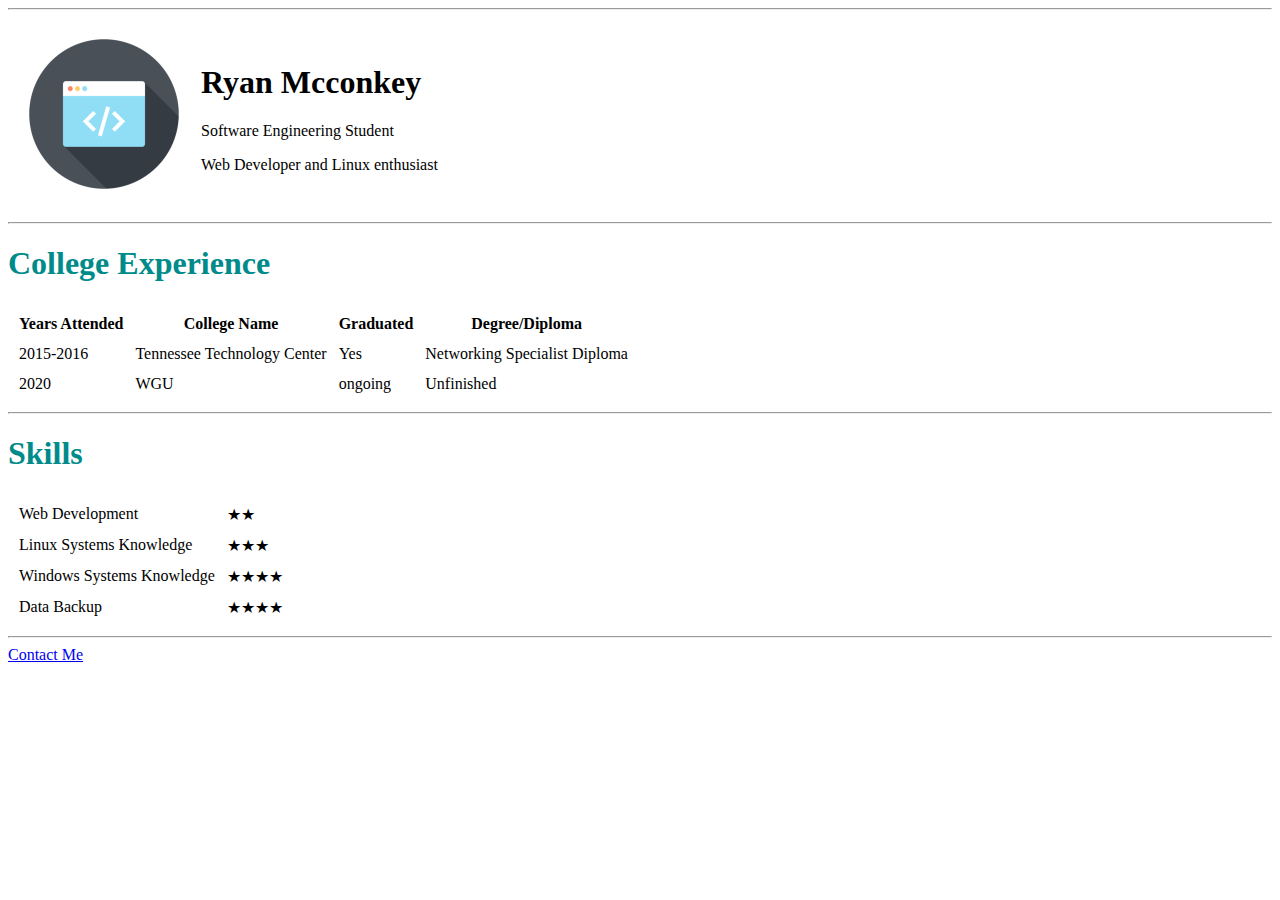
<file: cv/index.html>
<!DOCTYPE html>
<html lang="en">
<head>
    <meta charset="UTF-8">
    <meta name="viewport" content="width=device-width, initial-scale=1.0">
    <title>Ryan Mcconkey's Site</title>
</head>
<body>
    <hr>
    <table cellspacing="20px">
      <tr>
        <td>
            <img src="images/profile-icon.png" alt="Ryan's profile picture" height="150" width="150">
        </td>
        <td>
            <h1>Ryan Mcconkey</h1>
            <p>Software Engineering Student</p>
            <p>Web Developer and Linux enthusiast</p>
        </td>
      </tr>
    </table>
    <hr>

    <h1 style="color: darkcyan;">College Experience</h1>
    <table cellspacing="10px">
        <thead>
        <tr>
            <th>Years Attended</th>
            <th>College Name</th>
            <th>Graduated</th>
            <th>Degree/Diploma</th>
        </tr>
        </thead>
        <tbody>
            <tr>
                <td>2015-2016</td>
                <td>Tennessee Technology Center</td>
                <td>Yes</td>
                <td>Networking Specialist Diploma</td>
            </tr>
            <tr>
                <td>2020</td>
                <td>WGU</td>
                <td>ongoing</td>
                <td>Unfinished</td>
            </tr>
        </tbody>
    </table>

    <hr>

    <h1 style="color: darkcyan;">Skills</h1>
    <table cellspacing="10px">
        <tr>
            <td>Web Development</td>
            <td>★★</td>
        </tr>
        <tr>
            <td>Linux Systems Knowledge</td>
            <td>★★★</td>
        </tr>
        <tr>
            <td>Windows Systems Knowledge</td>
            <td>★★★★</td>
        </tr>
        <tr>
            <td>Data Backup</td>
            <td>★★★★</td>
        </tr>
    </table>
    <hr>
    <a href="contact-me.html">Contact Me</a>
</body>
</html>
</file>
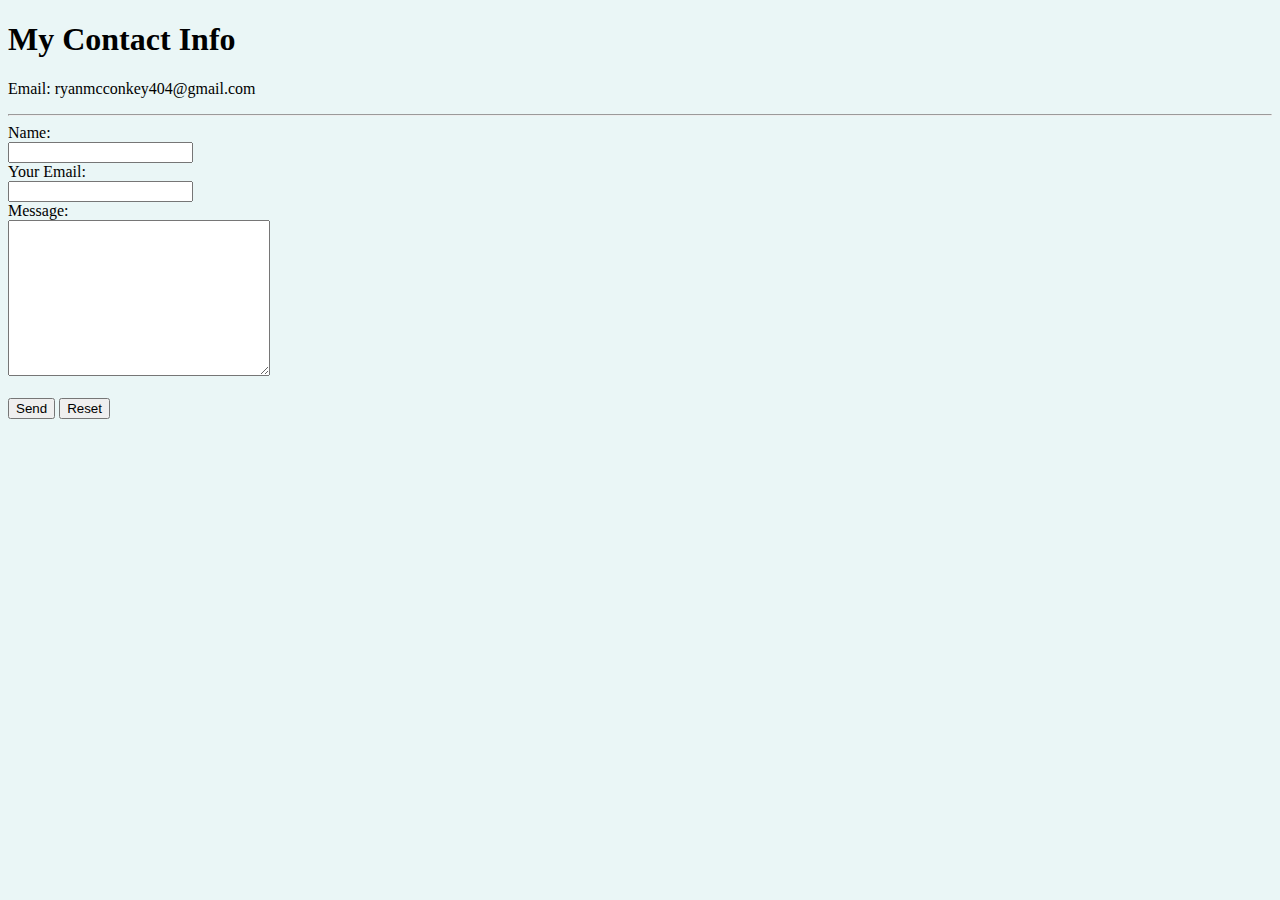
<file: cv/contact-me.html>
<!DOCTYPE html>
<html lang="en">
<head>
    <meta charset="UTF-8">
    <meta name="viewport" content="width=device-width, initial-scale=1.0">
    <title>Contact Me</title>
</head>
<body style="background-color: #EAF6F6;">
    
    <h1>My Contact Info</h1>
    <p>Email: ryanmcconkey404@gmail.com</p>

    <hr>
    <form action="mailto:ryanmcconkey404@gmail.com" method="POST" enctype="text/plain">
        Name: <br>
        <input type="text" name="name">
        <br>
        Your Email: <br>
        <input type="email" name="mail"> <br>
        Message: <br>
        <textarea name="comment" id="" cols="30" rows="10" wrap="soft"></textarea>
        <br><br>

        <input type="submit" value="Send">
        <input type="reset" value="Reset">
    </form>
</body>
</html>
</file>
